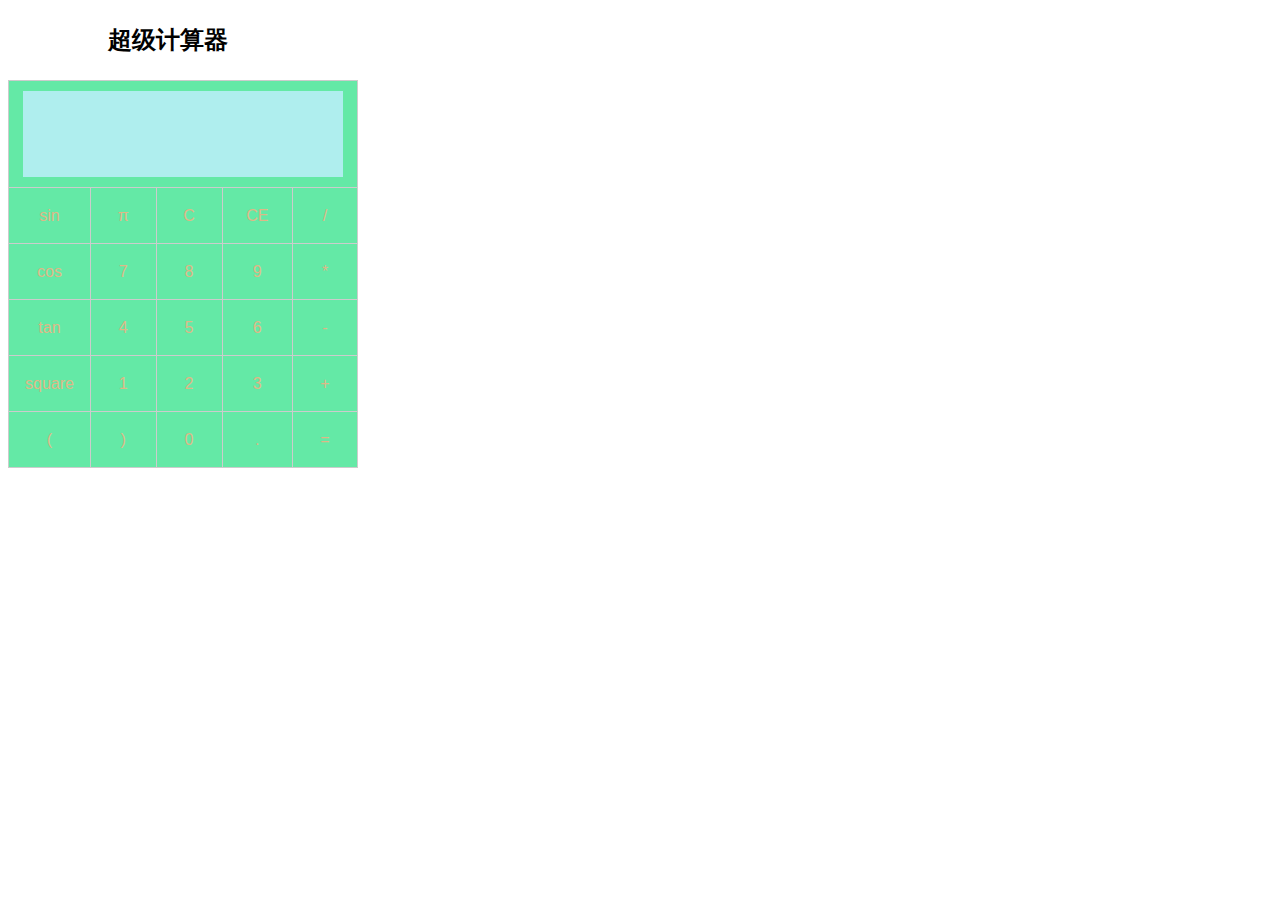
<file: index.html>
<!DOCTYPE html>
<html lang="en">
<head>
<meta charset="utf-8">
<link rel="stylesheet" href="css/xx.css" type="text/css"/>
<title>DAY2.CSS</title>
<style>
    body {
        font-family: Arial, sans-serif;
    }
    .hhh {
        font-size: 24px;
        font-weight: bold;
        margin-left: 100px;
    }
    table {
        margin: 0 auto;
        border-collapse: collapse;
    }
    td {
        border: 1px solid #ccc;
        padding: 10px;
        text-align: center;
        cursor: pointer;
    }
    input[type="text"] {
        width: 300px;
        padding: 10px;
        text-align: right;
        border: none;
        font-size: 18px;
    }
</style>
</head>
<body>
    <p class="hhh" style="text-align: left;">超级计算器</p>
    <div>
        <table>
            <tr class="ll">
                <td colspan="5">
                    <input type="text" id="display" readonly>
                </td>
            </tr>
            <tr class="xx">
                <td onclick="count(this)">sin</td>
                <td onclick="handleOutput(this)">π</td>
                <td onclick="count(this)">C</td>
                <td onclick="count(this)">CE</td>
                <td onclick="count(this)">/</td>
            </tr>
            <tr class="xx">
                <td onclick="count(this)">cos</td>
                <td onclick="count(this)">7</td>
                <td onclick="count(this)">8</td>
                <td onclick="count(this)">9</td>
                <td onclick="count(this)">*</td>
            </tr>
            <tr class="xx">
                <td onclick="count(this)">tan</td>
                <td onclick="count(this)">4</td>
                <td onclick="count(this)">5</td>
                <td onclick="count(this)">6</td>
                <td onclick="count(this)">-</td>
            </tr>
            <tr class="xx">
                <td onclick="count(this)">square</td>
                <td onclick="count(this)">1</td>
                <td onclick="count(this)">2</td>
                <td onclick="count(this)">3</td>
                <td onclick="count(this)">+</td>
            </tr>
            <tr class="xx">
                <td onclick="count(this)">(</td>
                <td onclick="count(this)">)</td>
                <td onclick="count(this)">0</td>
                <td onclick="count(this)">.</td>
                <td onclick="count(this)">=</td>
            </tr>
        </table>
    </div>
    <script>
        let a = null; // 存储第一个操作数
        let b = null; // 存储第二个操作数
        let operator = null; // 存储上一次的运算符
        let currentValue = 0; // 当前显示的值

        function addToDisplay(element) {
            var display = document.getElementById('display');
            display.value += element.textContent; // 追加点击的按钮的内容到显示区域
            console.log('addToDisplay:', display.value); // 添加日志输出
        }

        function calculateResult() {
            var display = document.getElementById('display');
            var expression = display.value;

            try {
                // 注意：eval()有安全风险，这里仅作为示例
                var result = eval(expression);
                display.value = result; // 显示结果
                console.log('calculateResult:', result); // 添加日志输出
            } catch (error) {
                alert('哎呦！格式有问题请重新修改!');
            }
        }

        function handleTrigFunction(func) {
            var display = document.getElementById('display');
            if (display.value.length > 0) {
                var inputValue = parseFloat(display.value);
                var result;
                switch (func) {
                    case 'sin':
                        result = Math.sin(inputValue * Math.PI / 180);
                        break;
                    case 'cos':
                        result = Math.cos(inputValue * Math.PI / 180);
                        break;
                    case 'tan':
                        result = Math.tan(inputValue * Math.PI / 180);
                        break;
                    case 'square':
                        result = Math.pow(inputValue, 2);
                        break;
                    case 'π':
                        result = Math.PI * inputValue;
                        break;
                }
                display.value = result;
                console.log('handleTrigFunction:', result); // 添加日志输出
            }
        }

        var buttons = document.querySelectorAll('.xx td'); // 选择所有 .xx 下的 td
        buttons.forEach(function(button) {
            button.addEventListener('click', function() {
                var text = this.textContent;
                console.log('Button clicked:', text); // 添加日志输出
                if (text === 'CE') { // 检查是否是 "CE" 按钮
                    var display = document.getElementById('display');
                    if (display.value.length > 0) {
                        display.value = display.value.slice(0, -1); // 清除最后一个字符
                        console.log('CE:', display.value); // 添加日志输出
                    }
                } else if (text === 'C') { // 检查是否是 "C" 按钮
                    var display = document.getElementById('display');
                    display.value = ''; // 清除全部输出
                    console.log('C:', display.value); // 添加日志输出
                } else if (['-', '+', '/', '*'].includes(text)) { // 检查是否是运算符
                    addToDisplay(this);
                } else if (text === '=') { // 检查是否是等号
                    calculateResult();
                } else if (['sin', 'cos', 'tan', 'square', 'π'].includes(text)) { // 检查是否是三角函数或特殊符号
                    handleTrigFunction(text);
                } else {
                    addToDisplay(this); // 当点击的是其他按钮时，调用 addToDisplay 函数
                }
            });
        });

        document.addEventListener('keydown', function(event) {
            const text = event.key;
            var display = document.getElementById('display');

            if (!isNaN(text) || text === '.') {
                // 处理数字和小数点输入
                display.value += text;
                console.log('Keydown:', display.value); // 添加日志输出
            } else if (['+', '-', '*', '/'].includes(text)) {
                // 处理运算符输入
                display.value += text;
                console.log('Keydown:', display.value); // 添加日志输出
            } else if (text === '=') {
                // 处理等号输入
                calculateResult();
            }
        });
    </script>
</body>
</html>
</file>
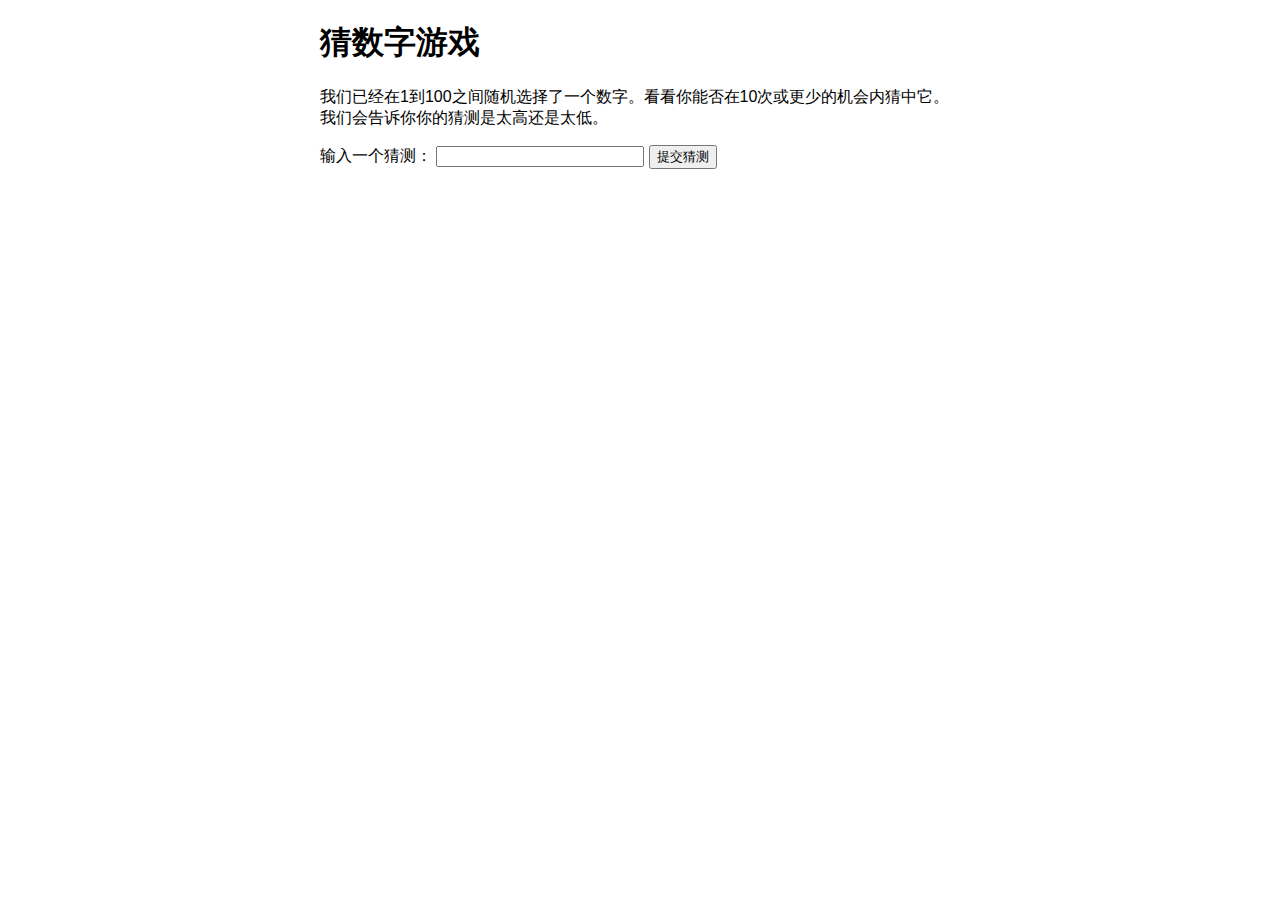
<file: mission1.html>
<!DOCTYPE html>
<html lang="en">
<head>
    <meta charset="UTF-8">
    <meta name="viewport" content="width=device-width, initial-scale=1.0">
    <title>猜数字游戏</title>
    <style>
        html {
          font-family: sans-serif;
        }
  
        body {
          width: 50%;
          max-width: 800px;
          min-width: 480px;
          margin: 0 auto;
        }
        
        .form input[type="number"] {
          width: 200px;
        }
  
        .lastResult {
          color: white;
          padding: 3px;
        }
    </style>
</head>
<body>
    <h1>猜数字游戏</h1>

    <p>我们已经在1到100之间随机选择了一个数字。看看你能否在10次或更少的机会内猜中它。我们会告诉你你的猜测是太高还是太低。</p>

    <div class="form">
      <label for="guessField">输入一个猜测：</label>
      <input type="number" min="1" max="100" required id="guessField" class="guessField">
      <input type="button" value="提交猜测" class="guessSubmit" onclick="guessNumber()">
    </div>

    <div class="resultParas">
      <p class="guesses"></p>
      <p class="lastResult"></p>
      <p class="lowOrHi"></p>
    </div>

    <button id="restartButton" style="display:none" onclick="startGame()">重新开始游戏</button>

    <script>
        var secretNumber;
        var attempts;

        function startGame() {
            secretNumber = Math.floor(Math.random() * 100) + 1;
            attempts = 0;
            document.getElementById('guessField').disabled = false;
            document.getElementById('restartButton').style.display = 'none';
            document.querySelector('.resultParas').innerHTML = '';
            document.getElementById('guessField').value = '';
        }

        function guessNumber() {
            var guess = parseInt(document.getElementById('guessField').value);
            var result = document.querySelector('.resultParas');

            if (isNaN(guess)) {
                result.innerHTML = '<p>请输入一个有效的数字。</p>';
                return;
            }

            attempts++;
            if (guess === secretNumber) {
                result.innerHTML = '<p>恭喜你猜对了！</p>';
                document.getElementById('guessField').disabled = true;
                document.getElementById('restartButton').style.display = 'block';
            } else if (attempts >= 10) {
                result.innerHTML = '<p>游戏结束，正确答案是 ' + secretNumber + '</p>';
                document.getElementById('guessField').disabled = true;
                document.getElementById('restartButton').style.display = 'block';
            } else if (guess < secretNumber) {
                result.innerHTML += '<p>你猜的数字太低了，请再试一次。</p>';
                if (guess < 50 && secretNumber > 50) {
                    result.innerHTML += '<p>提示：正确答案在50到100之间。</p>';
                } else if (guess < 50 && secretNumber <= 50) {
                    result.innerHTML += '<p>提示：正确答案在' + (guess + 1) + '到50之间。</p>';
                } else if (guess >= 50 && secretNumber > guess) {
                    result.innerHTML += '<p>提示：正确答案在' + (guess + 1) + '到100之间。</p>';
                }
            } else {
                result.innerHTML += '<p>你猜的数字太高了，请再试一次。</p>';
                if (guess > 50 && secretNumber < 50) {
                    result.innerHTML += '<p>提示：正确答案在1到50之间。</p>';
                } else if (guess > 50 && secretNumber >= 50) {
                    result.innerHTML += '<p>提示：正确答案在50到' + (guess - 1) + '之间。</p>';
                } else if (guess <= 50 && secretNumber < guess) {
                    result.innerHTML += '<p>提示：正确答案在1到' + (guess - 1) + '之间。</p>';
                }
            }
        }

        startGame(); // 初始化游戏
    </script>
</body>
</html>
</file>
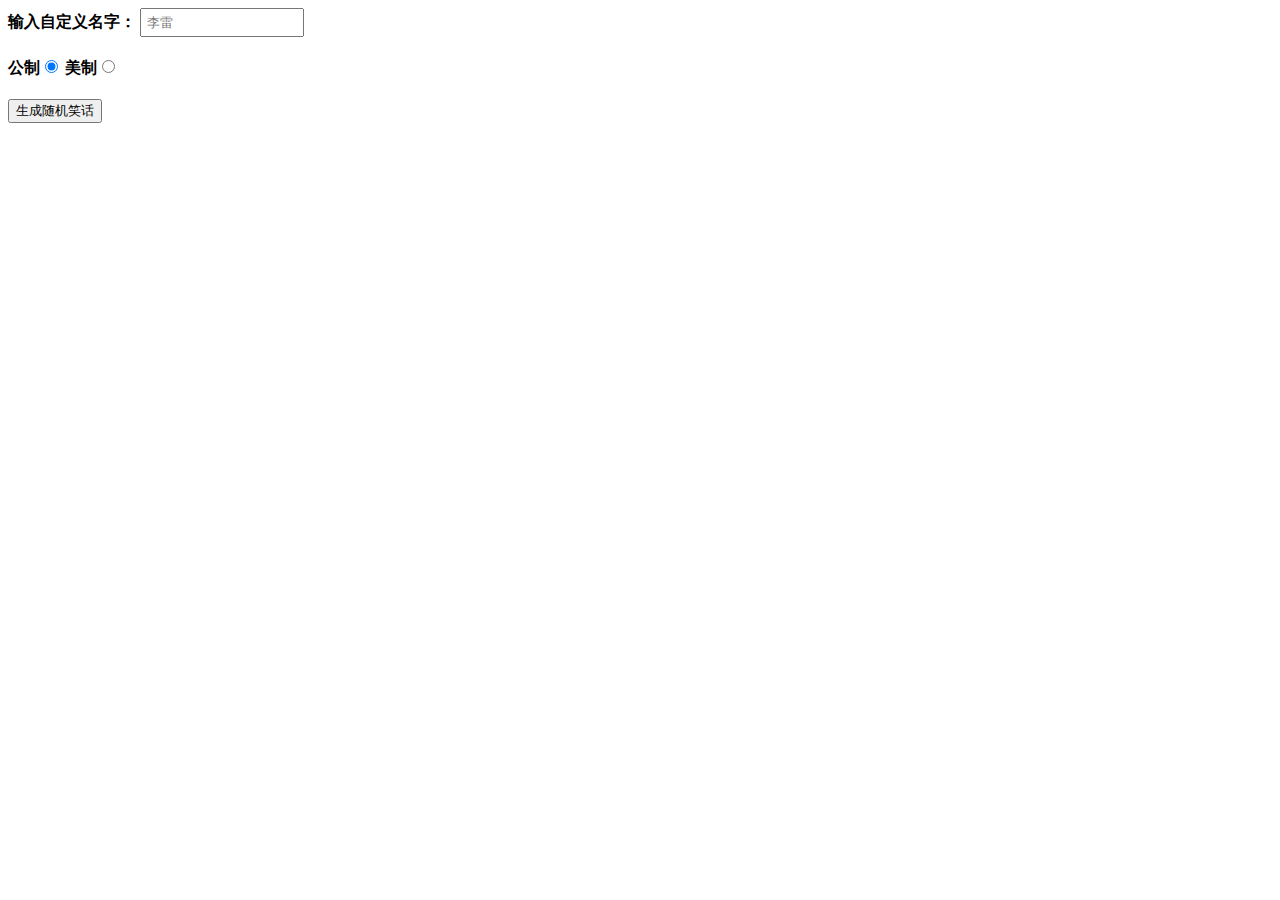
<file: mission2.html>
<!DOCTYPE html>
<html lang="en">
<head>
    <meta charset="UTF-8">
    <meta name="viewport" content="width=device-width, initial-scale=1.0">
    <title>笑话生成器</title>
    <style>
        body {
            font-family: sans-serif;
            width: 350px;
        }
        label {
            font-weight: bold;  
        }
        div {
            padding-bottom: 20px;
        }
        input[type="text"] {
            padding: 5px;
            width: 150px;
        }
        p {
            background: #e2c886;
            color: #b34b26;
            padding: 10px;
            visibility: hidden;
        }
    </style>
</head>

<body>
    <div>
      <label for="customname">输入自定义名字：</label>
      <input id="customname" type="text" placeholder="李雷">
    </div>
    <div>
      <label for="metric">公制</label><input id="metric" type="radio" name="measure" value="metric" checked>
      <label for="american">美制</label><input id="american" type="radio" name="measure" value="american">
    </div>
    <div>
      <button class="randomize" id="generateButton">生成随机笑话</button>
    </div>
    <p id="output" class="story"></p>
    <script>
        let DD = ['怪兽威利', '大老爹', '圣诞老人'];
        let YY = ['肯德基', '迪士尼乐园', '白宫'];
        let LL = ['自燃了', '在人行道化成了一坨泥', '变成一只鼻涕虫爬走了'];

        function generateSentence() {
            let customname = document.getElementById('customname').value;
            let randomIndexDD = Math.floor(Math.random() * DD.length);
            let randomIndexYY = Math.floor(Math.random() * YY.length);
            let randomIndexLL = Math.floor(Math.random() * LL.length);
            let HH = `今天气温 35 摄氏度，${customname}出门散步。当走到${YY[randomIndexYY]}门前时，突然就${LL[randomIndexLL]}。人们都惊呆了，${customname}全程目睹但并没有慌，因为${DD[randomIndexDD]}是一个 140 公斤的胖子，天气又辣么热。`;
            let outputDiv = document.getElementById('output');
            outputDiv.innerText = HH;
            outputDiv.style.visibility = 'visible';
        }

        let button = document.getElementById('generateButton');
        button.addEventListener('click', generateSentence);
    </script>
</body>
</html>
</file>
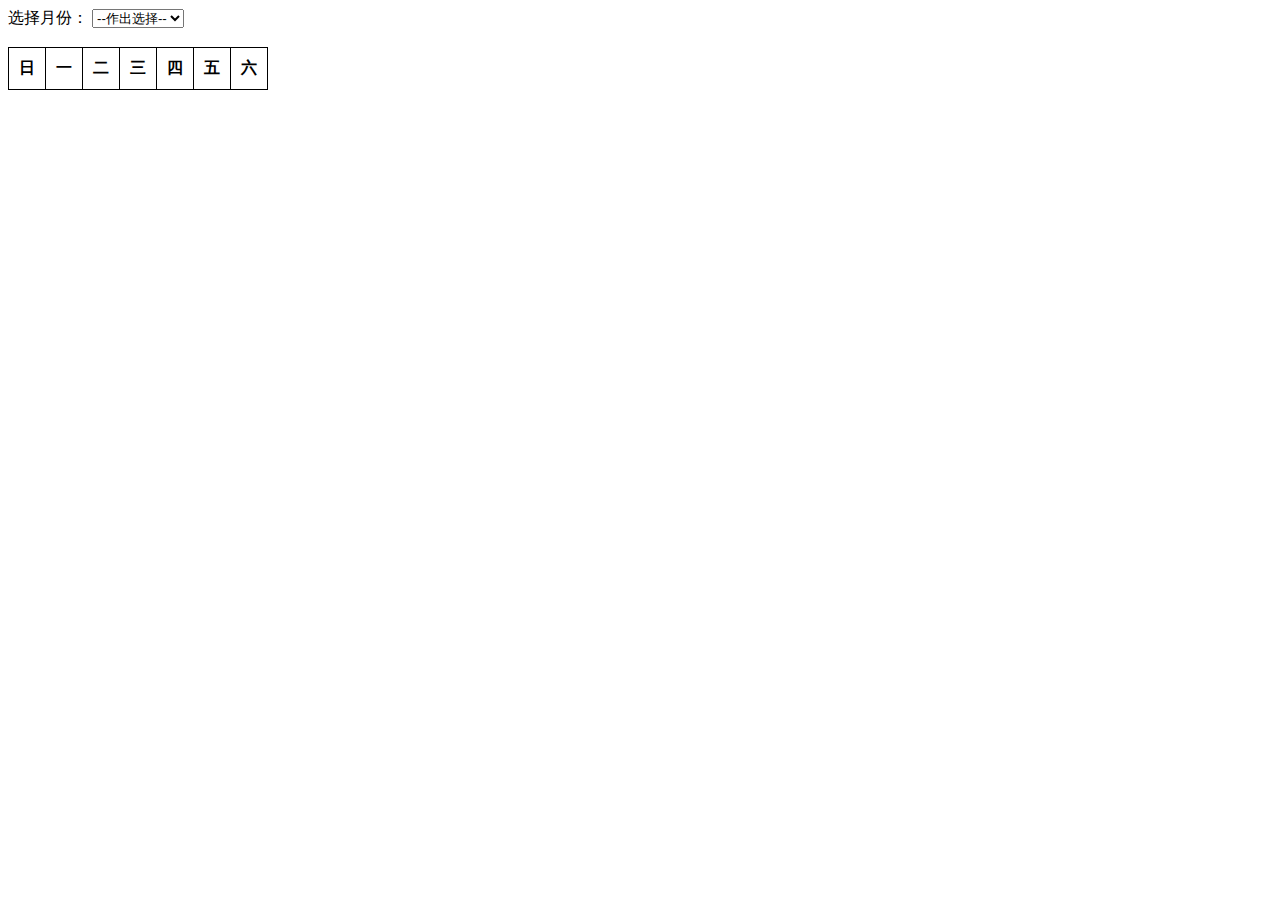
<file: mission3.html>
<!DOCTYPE html>
<html lang="en">
<head>
    <meta charset="UTF-8">
    <meta name="viewport" content="width=device-width, initial-scale=1.0">
    <title>Document</title>
    <style>
        table {
            border-collapse: collapse;
        }
        th, td {
            border: 1px solid black;
            padding: 10px;
            text-align: center;
        }
    </style>
</head>
<body>
    
    <label for="weather">选择月份：</label>
    <select id="rili">
    <option value="">--作出选择--</option>
    <option value="January">1月</option>
    <option value="February">2月</option>
    <option value="March">3月</option>
    <option value="April">4月</option>
    <option value="May">5月</option>
    <option value="June">6月</option>
    <option value="July">7月</option>
    <option value="August">8月</option>
    <option value="September">9月</option>
    <option value="October">10月</option>
    <option value="November">11月</option>
    <option value="December">12月</option>
    </select>
    <br><br>
    <table id="calendar">
        <tr>
            <th>日</th>
            <th>一</th>
            <th>二</th>
            <th>三</th>
            <th>四</th>
            <th>五</th>
            <th>六</th>
        </tr>
    </table>

    <script>
        var xx = document.querySelector('#rili');
        var day31 = ['January', 'March', 'May', 'July', 'August', 'October', 'December'];
        var day28 = ['February'];
        var day30 = ['April', 'June', 'September', 'November'];
        xx.addEventListener("change", vvv)

        function vvv() {
            var tag = document.querySelector('#rili');
            var cc = tag.value;
            var day1 = 31;
            var day2 = 30;
            var day3 = 28;
            console.log('tag');
            if (day31.includes(cc)) {
                daysInMonth = day1;
            } else if (day30.includes(cc)) {
                daysInMonth = day2;
            } else if (day28.includes(cc)) {
                daysInMonth = day3;
            } else {
               
                return;
            }
            var table = document.getElementById('calendar');
                table.innerHTML = '<tr><th>日</th><th>一</th><th>二</th><th>三</th><th>四</th><th>五</th><th>六</th></tr>';
                var date = new Date('2022-' + cc + '-01');
                var day = date.getDay();
                var count = 1;
                var row = table.insertRow(-1);

                for (var i = 0; i < 42; i++) {
                    var cell = row.insertCell(-1);
                    if (i >= day && count <= daysInMonth) {
                        cell.textContent = count;
                        count++;
                    }
                    if (i % 7 === 6) {
                        row = table.insertRow(-1);
                    }
                }
            }
    </script>
</body>
</html>
</file>
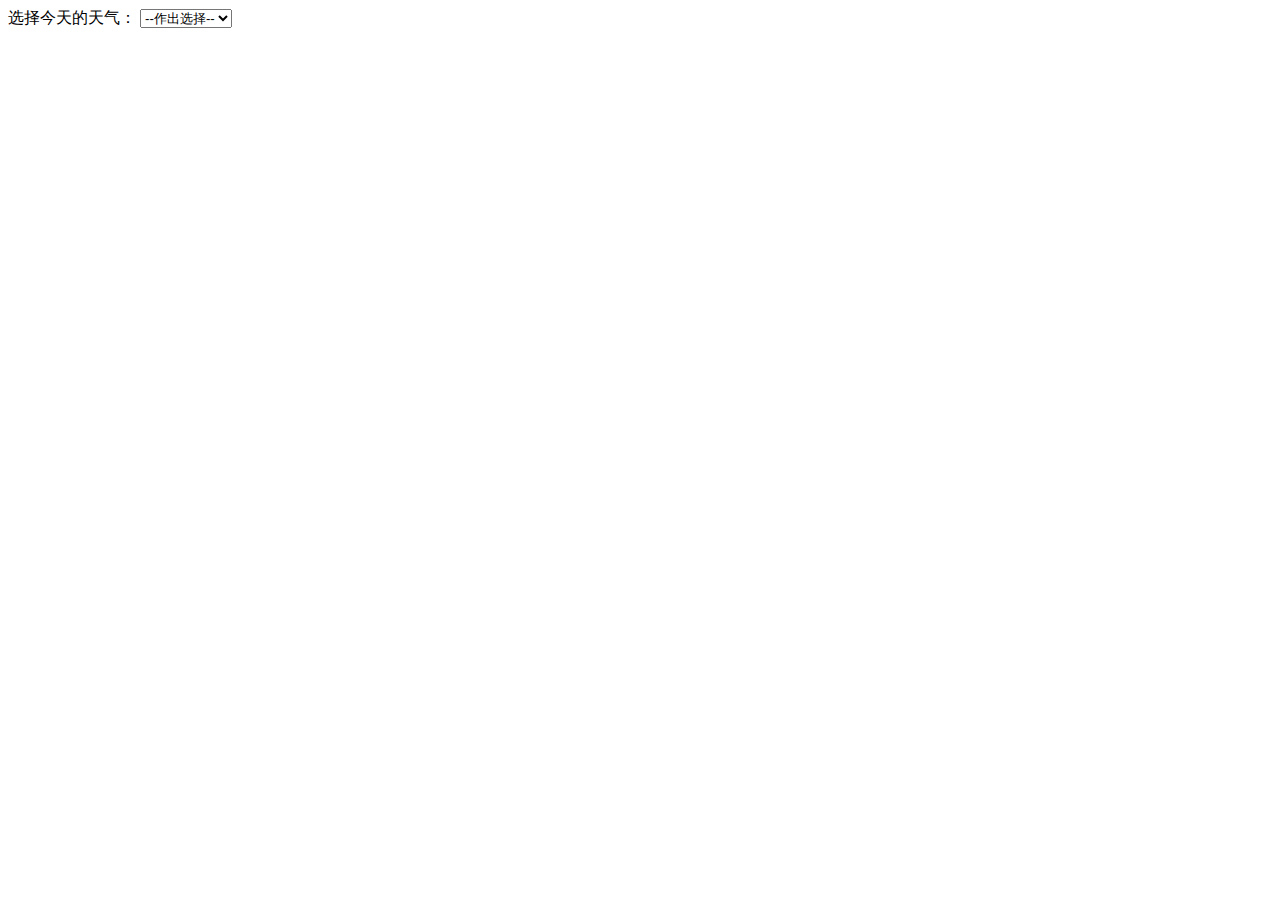
<file: tianqi.html>
<!DOCTYPE html>
<html lang="en">
<head>
    <meta charset="UTF-8">
    <meta name="viewport" content="width=device-width, initial-scale=1.0">
    <title>Document</title>
</head>
<body>
    <label for="weather">选择今天的天气：</label>
    <select id="weather">
    <option value="">--作出选择--</option>
    <option value="sunny">晴天</option>
    <option value="rainy">雨天</option>
    <option value="snowing">雪天</option>
    <option value="overcast">阴天</option>
    </select>
    <p id='p'></p>

    <script>
        var xx = document.querySelector('#weather');
        var hh = document.querySelector('p');
        xx.addEventListener("change", vvv)
        function vvv() {
            if (xx.value === 'sunny') {
                hh.innerHTML = "阳光明媚。穿上短裤吧！去海滩，或公园，吃个冰淇淋。";
            } else if (xx.value === 'rainy') {
                hh.innerHTML = "外面下着雨；带上雨衣和雨伞，不要在外面呆太久。";
            } else if (xx.value === 'snowing') {
                hh.innerHTML = "大雪纷飞，天寒地冻！最好呆在家里喝杯热巧克力，或者去堆个雪人。";
            } else if (xx.value === 'overcast') {
                hh.innerHTML = "虽然没有下雨，但天空灰蒙蒙的，随时都可能变天，所以要带一件雨衣以防万一。";
            } else {
                hh.innerHTML = "";
            }
        }
        
        
    </script>
</body>
</html>
</file>
<file: css/xx.css>
.ll {
    height: 80px;
    background-color: rgb(148, 143, 143);
}
td {
    background-color: rgb(100, 233, 166);
    width: 70px;height: 35px;
    text-align: center;
    color: burlywood;
}
div {
    width: 350px;
    height: 276px;
    background-color: rgb(181, 170, 192);
}
.xx :hover {
    background-color: pink;
    color: aqua;
}
.xx td:active {
    background-color: rgb(16, 15, 15);
}
input {
    width: 290px;
    height: 66px;
    background-color: paleturquoise;
}
.hhh {
    margin-left: 143px;
}
</file>
